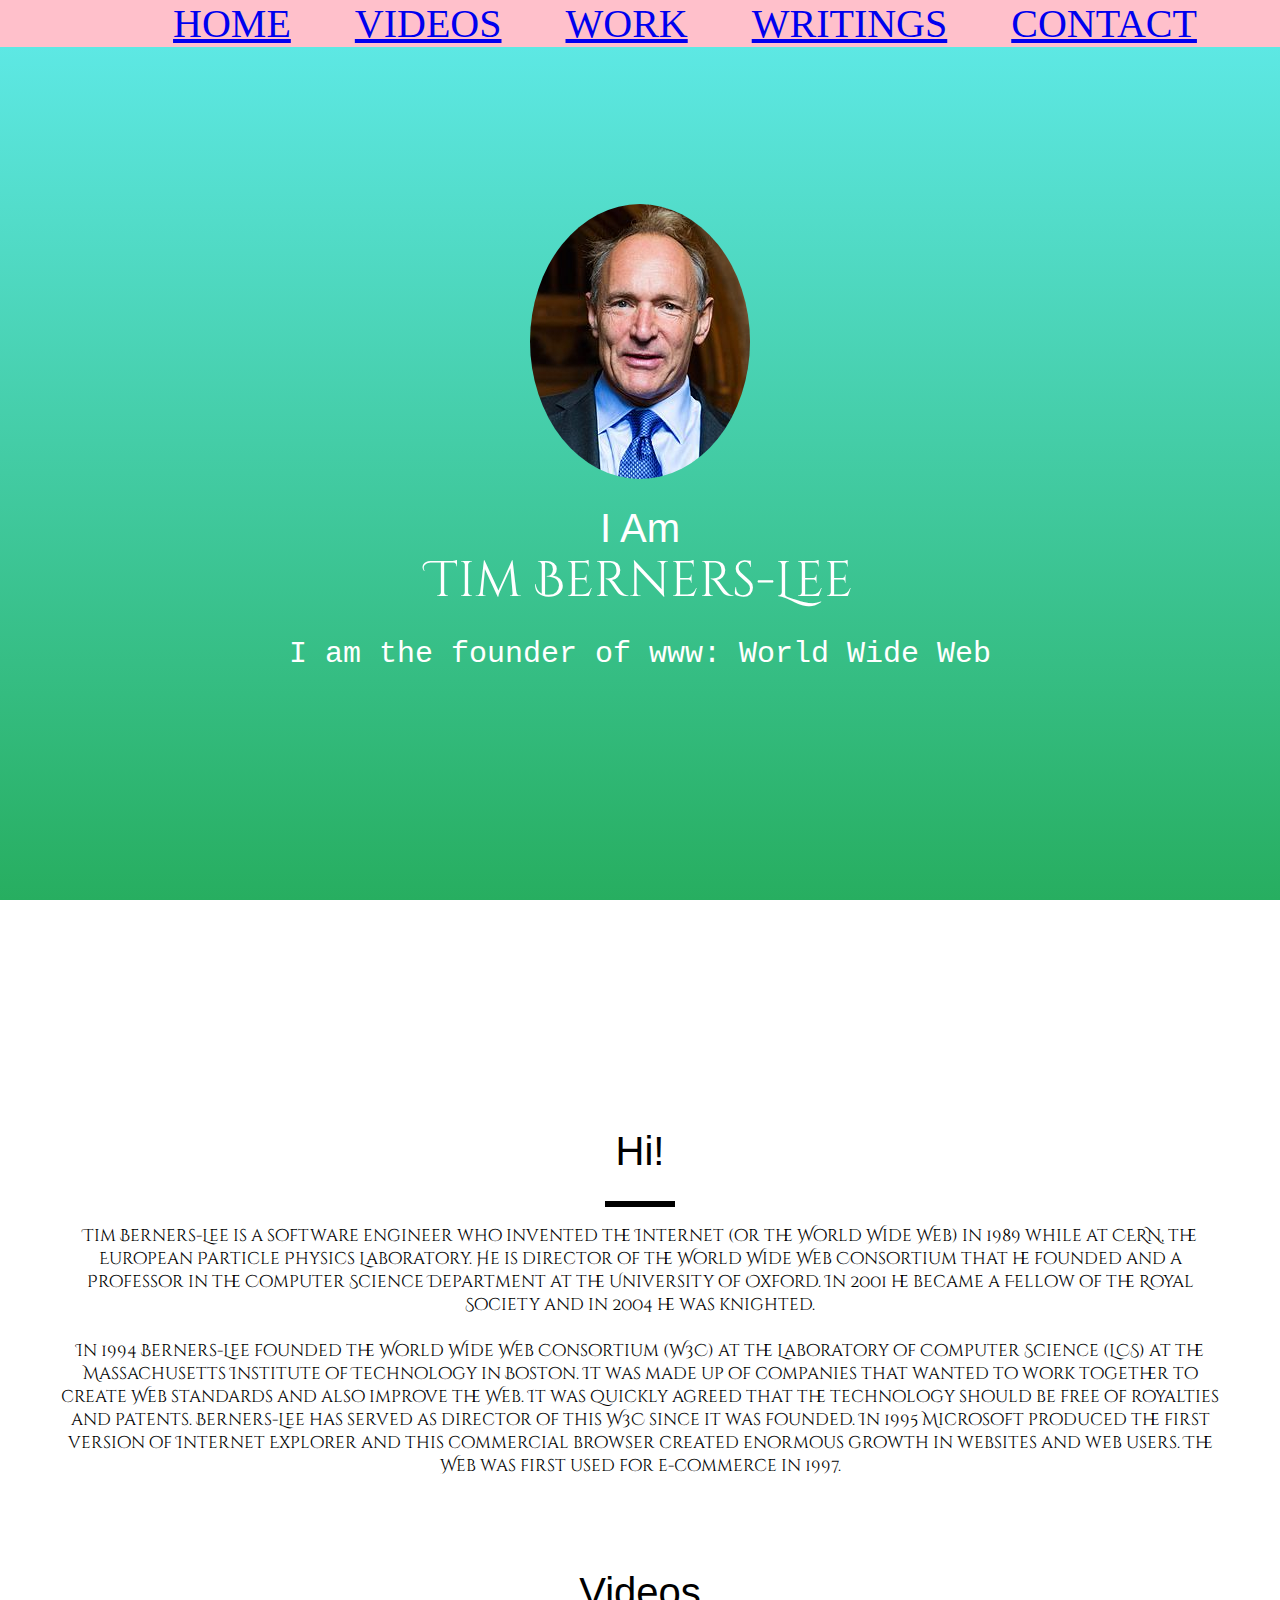
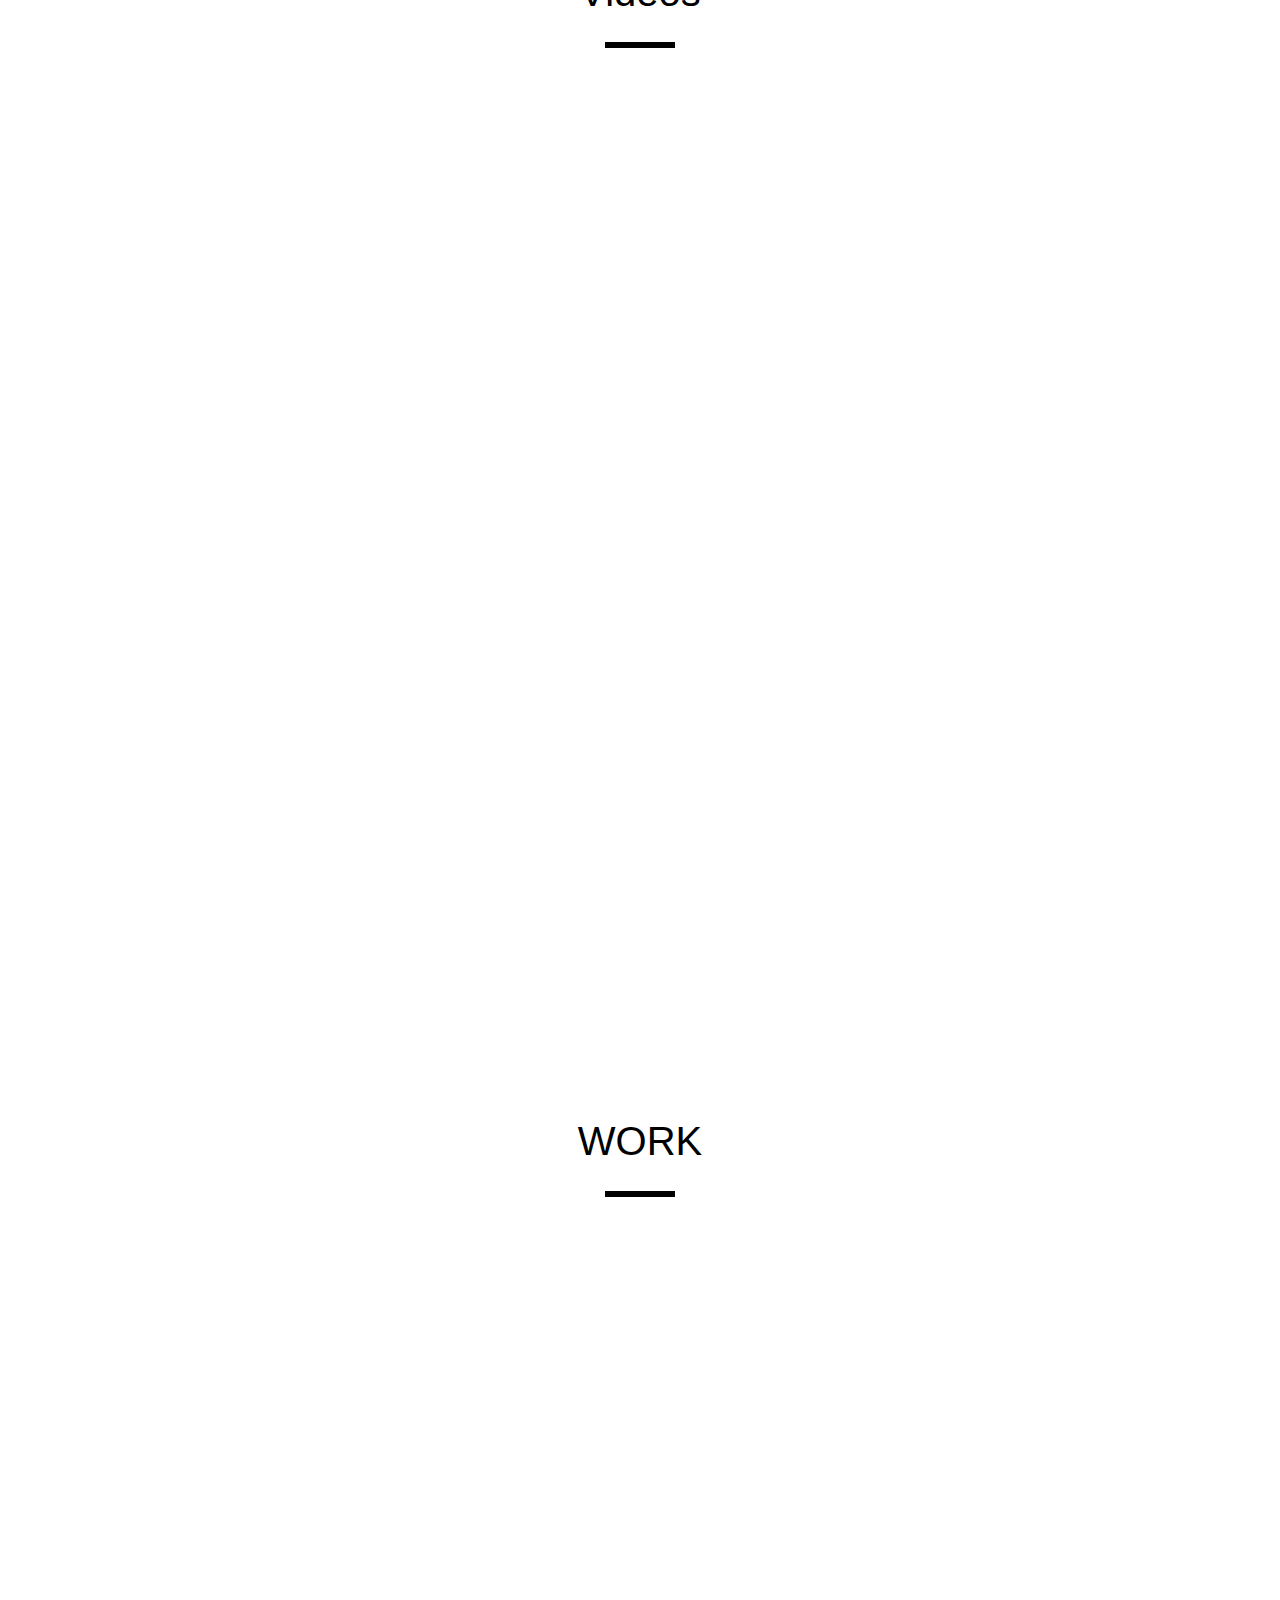
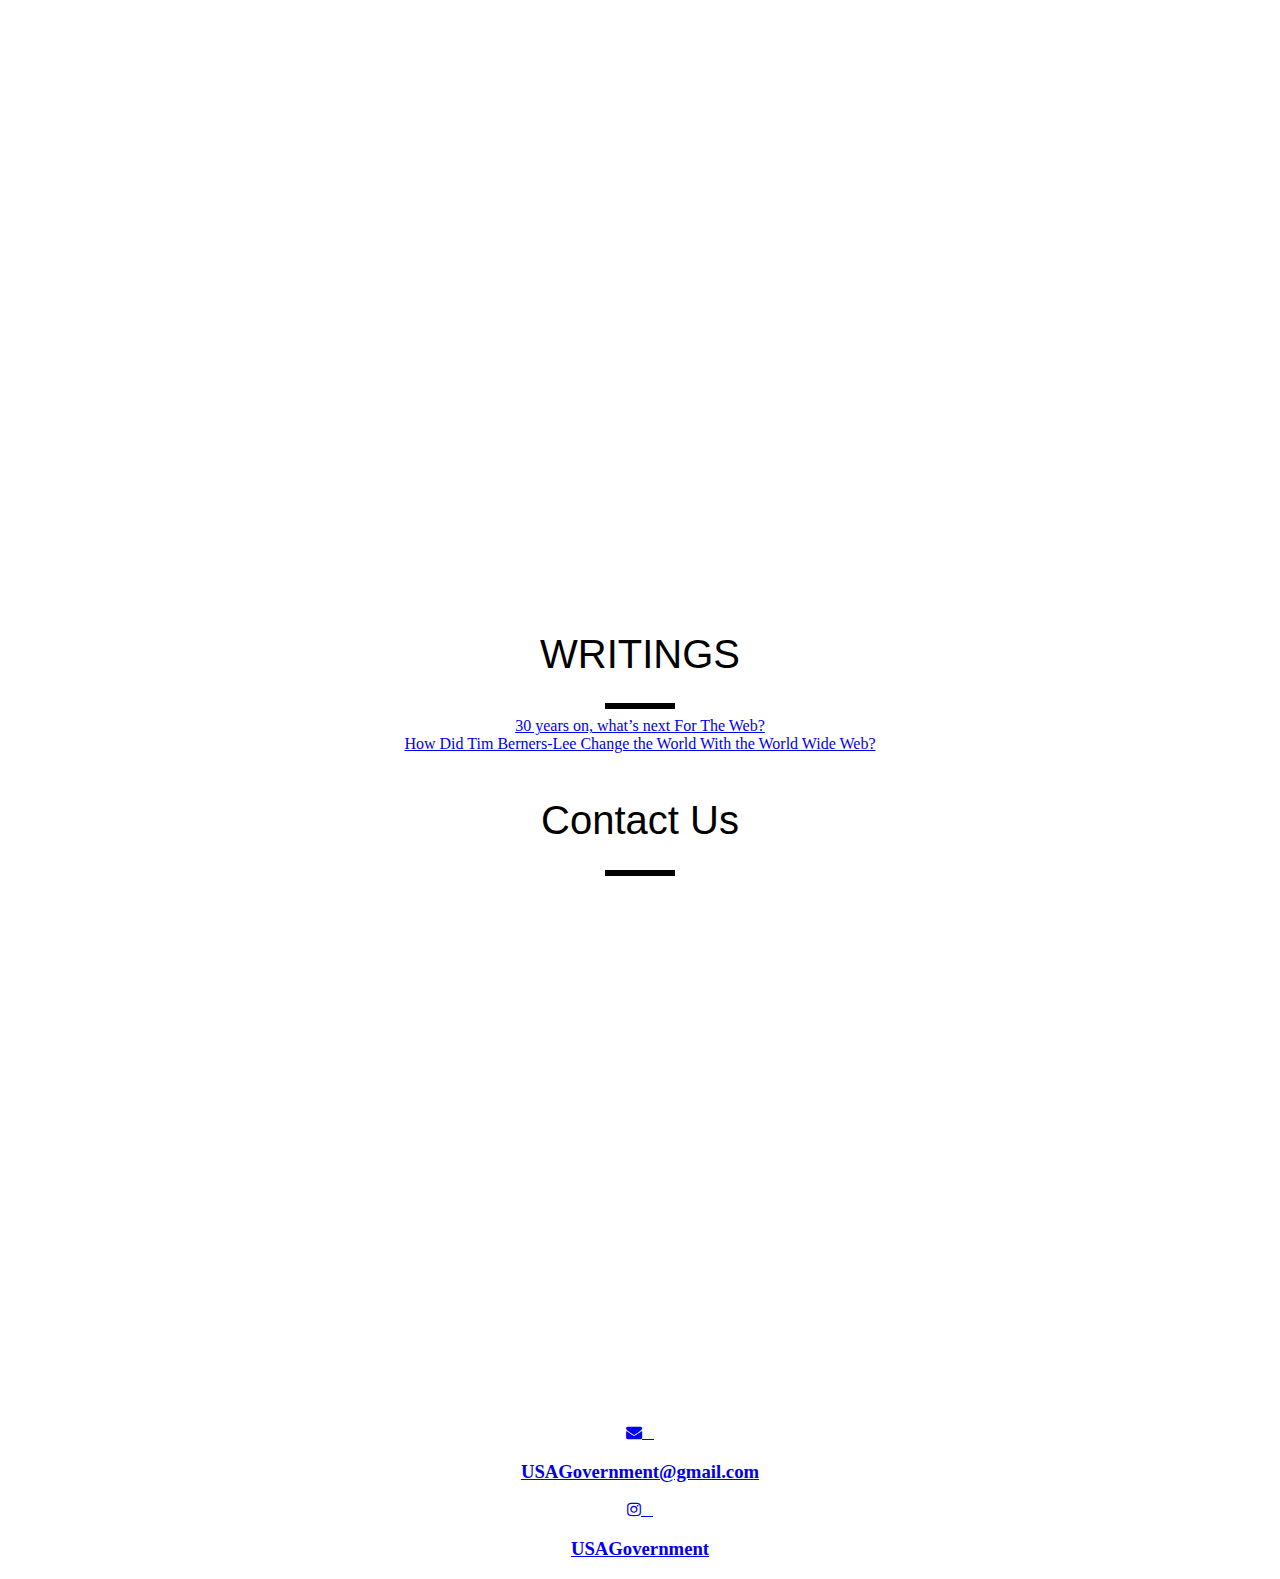
<file: index.html>
<html lang="en">

<head>
	<meta charset="utf-8">
	<title>Sir Tim Berners-Lee</title>
	<link rel="stylesheet" href="style.css">
	<link href="https://fonts.googleapis.com/css?family=Cinzel+Decorative&display=swap" rel="stylesheet">
	<link rel="stylesheet" href="https://cdnjs.cloudflare.com/ajax/libs/font-awesome/4.7.0/css/font-awesome.min.css">
</head>

<body>

	<center>

		<ul class="menu">
			<li class="links"><a href="#welcome">HOME</a></li>
			<li class="links"><a href="#videos">VIDEOS</a></li>
			<li class="links"><a href="#work">WORK</a></li>
			<li class="links"><a href="#writings">WRITINGS</a></li>
			<li class="links"><a href="#contact">CONTACT</a></li>

		</ul>
	</center>

	<section id="welcome">
		<div class="parallax-inner">
			<img src="stbl.jpg" class="profile" />
			<h1>I Am <br><span id="name">Tim Berners-Lee</span></h1>
			<h2> I am the founder of www: World Wide Web</h2>
		</div>

	</section>


<br><br><br><br><br><br><br><br><br><br><br><br><br><br>
	<section id="bio">
		<h1>Hi!</h1>
		<div class="line"></div>
		
		<p>Tim Berners-Lee is a software engineer who invented the Internet (or the World Wide Web) in 1989 while at CERN, the European Particle Physics Laboratory.

			He is director of the World Wide Web Consortium that he founded and a Professor in the Computer Science Department at the University of Oxford.

			In 2001 he became a Fellow of the Royal Society and in 2004 he was knighted.<br><br>In 1994 Berners-Lee founded the World Wide Web Consortium (W3C) at the Laboratory of Computer Science (LCS) at the Massachusetts Institute of Technology in Boston. It was made up of companies that wanted to work together to create Web standards and also improve the Web. It was quickly agreed that the technology should be free of royalties and patents. Berners-Lee has served as director of this W3C since it was founded.

			In 1995 Microsoft produced the first version of Internet Explorer and this commercial browser created enormous growth in websites and web users.

			The Web was first used for e-commerce in 1997.</p>
	</section>

	<section id="videos">
		<h1>Videos</h1>
		<div class="line"></div>
		<br>
		<iframe width="900" height="500" src="https://www.youtube.com/embed/OM6XIICm_qo" frameborder="0" allow="accelerometer; autoplay; encrypted-media; gyroscope; picture-in-picture" allowfullscreen></iframe>
		<br>
		<br>
		<iframe width="900" height="500" src="https://www.youtube.com/embed/J8hzJxb0rpc" frameborder="0" allow="accelerometer; autoplay; encrypted-media; gyroscope; picture-in-picture" allowfullscreen></iframe>

	</section>
	<section id="work">
		<h1>WORK</h1>
		<div class="line"></div>
		<iframe width="900" height="1000" src="https://en.wikipedia.org/wiki/Tim_Berners-Lee#Career_and_research" frameborder="0"></iframe>

	</section>
	<section id="writings">
		<h1>WRITINGS</h1>
		<div class="line"></div>
		<a class="article" href="https://webfoundation.org/2019/03/web-birthday-30" target="_blank">30 years on, what’s next For The Web?</a>
		<br>
		<a class="article" href="https://interestingengineering.com/how-did-tim-berners-lee-change-the-world-with-the-world-wide-web" target="_blank">How Did Tim Berners-Lee Change the World With the World Wide Web?</a>
	</section>
	<br>

	<section id="Contact Us">
		<h1>Contact Us</h1>
		<div class="line"></div>
		<iframe src="https://www.google.com/maps/embed?pb=!1m18!1m12!1m3!1d3025.3062027567557!2d-74.04668908529935!3d40.689253446944996!2m3!1f0!2f0!3f0!3m2!1i1024!2i768!4f13.1!3m3!1m2!1s0x89c25090129c363d%3A0x40c6a5770d25022b!2sStatue%20of%20Liberty!5e0!3m2!1sen!2sin!4v1645948356953!5m2!1sen!2sin" width="600" height="450" style="border:0;" allowfullscreen="" loading="lazy"></iframe> <br><br><br><br><br><br>

		<div class="mail">
			<a href="mailtousagovernment.com?subject=HELLO!">
				<i class="fa fa-envelope"> </i> &nbsp;&nbsp; <h3> USAGovernment@gmail.com </h3>
			</a>

			<a href="#">
				<i class="fa fa-instagram"> </i>
				&nbsp;&nbsp; <h3> USAGovernment</h3>
			</a>
		</div>


	</section>


</body></html>
</file>
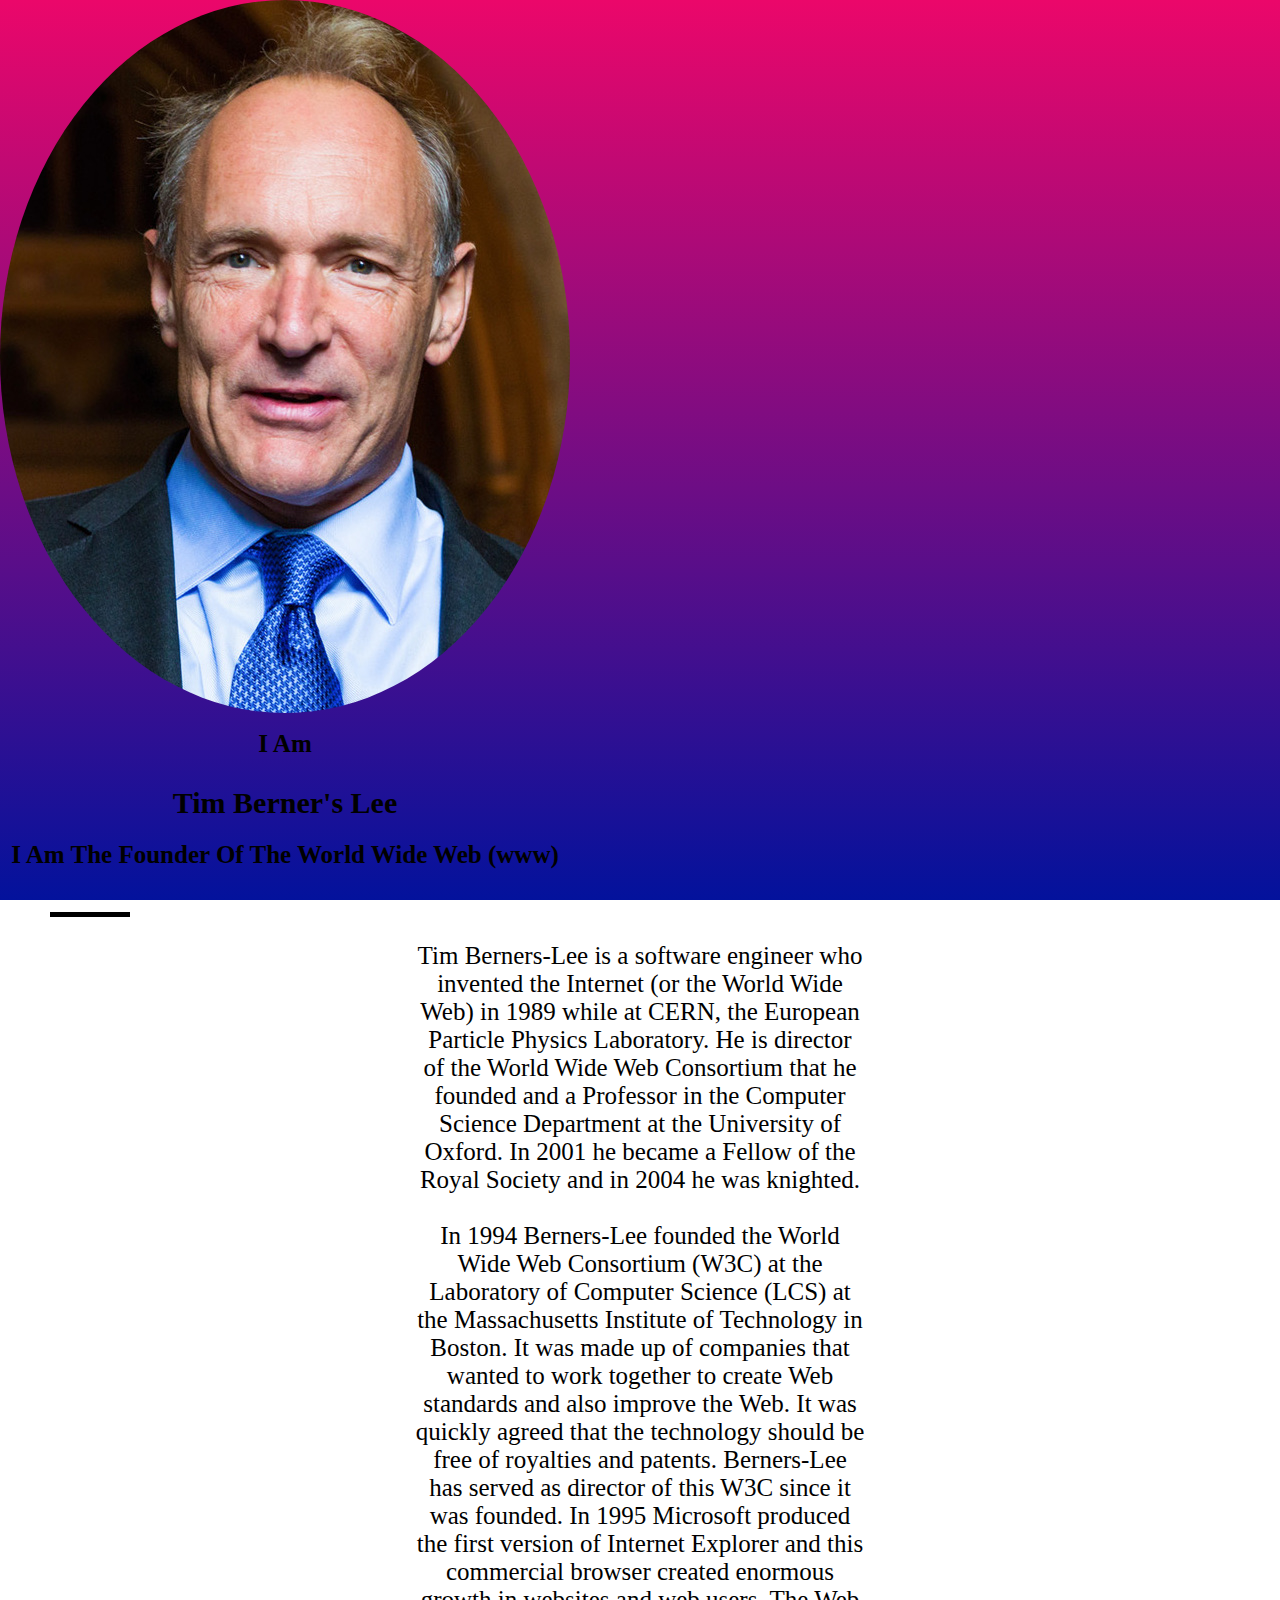
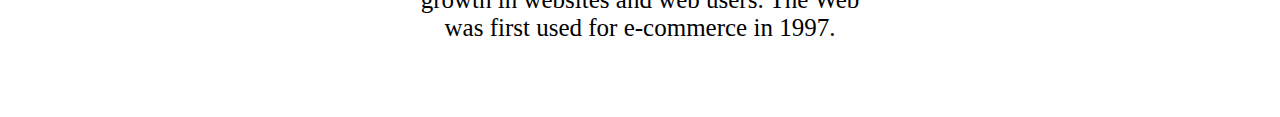
<file: HTML.html>
<html>
<head>
    <title>
    TIM BERNERS LEE
    </title> 
    
    <link rel ="stylesheet" href="CSS.css">
    
    <link rel="preconnect" href="https://fonts.googleapis.com">
<link rel="preconnect" href="https://fonts.gstatic.com" crossorigin>
<link href="https://fonts.googleapis.com/css2?family=PT+Serif&display=swap" rel="stylesheet">
   
</head>
    <body>
        
        
 <ul class="menu">
  <li class="links">Home</li>      
<li class="links">My Videos</li>  
     <li class="links">Work</li>  
     <li class="links">Writings</li> 
     <li class="links">Contact Us</li>  
    </ul>
            
            
 <section id = "WELCOME">
     <div class="parallax-inner">
    <img src="www.owner.jpg" class= "profile">
    
         <h1>
         I Am <br> <br> <span id="name"> Tim Berner's Lee </span>
         </h1>
         
         
         <h2>
         I Am The Founder Of The World Wide Web (www)
         </h2>
        </div>
        </section>
        
        <section id="biography">
        <h1>
         Hi!   
        </h1>
        <div class="line"> 
        </div>
        <p>
         
            Tim Berners-Lee is a software engineer who invented the Internet (or the World Wide Web) in 1989 while at CERN, the European Particle Physics Laboratory. He is director of the World Wide Web Consortium that he founded and a Professor in the Computer Science Department at the University of Oxford. In 2001 he became a Fellow of the Royal Society and in 2004 he was knighted.<br/><br/>In 1994 Berners-Lee founded the World Wide Web Consortium (W3C) at the Laboratory of Computer Science (LCS) at the Massachusetts Institute of Technology in Boston. It was made up of companies that wanted to work together to create Web standards and also improve the Web. It was quickly agreed that the technology should be free of royalties and patents. Berners-Lee has served as director of this W3C since it was founded. In 1995 Microsoft produced the first version of Internet Explorer and this commercial browser created enormous growth in websites and web users. The Web was first used for e-commerce in 1997.
            
        </p>
        
 </section>
</body>
          
     
    
</html>
</file>
<file: style.css>
body {
    margin: 0;
    padding-top: 800px;
    text-align: center;
}

.profile {
    border-radius: 50%;

}

#welcome {

    position: absolute;
    color: #FFFFFF;
    bottom: 0;
    background: linear-gradient(#60ebeb 0%, #27ae60 100%);
    display: table;
    width: 100%;
    height: 100%;
    z-index: 9;
    
}



h1 {

    font-size: 40px;
    font-family: sans-serif;
    font-weight: 300;

}

#name {
    font-size: 50px;
    line-height: 1.2;
    font-family: 'Cinzel Decorative', cursive;

}

h2 {
    font-size: 30px;
    font-weight: 300;
    font-family: monospace;
}

#bio {
    font-family: 'Cinzel Decorative', cursive;
    z-index: 1;
    padding: 50px;
    text-align: center;
	font-size: 100px;
}

.line {
    height: 6px;
    background-color: #000;
    width: 70px;
    margin: 8px auto;
}


p {
    font-size: 17px;
}

.parallax-inner {

    display: table-cell;
    position: relative;
    text-align: center;
    vertical-align: middle;

}

.menu{
    position: fixed;
    background:pink ;
    width:100%;
    margin-top: 0px;
    top:0px;
    z-index: 10;
    
}
.links{
    display: inline;
    padding-left: 35px;
    padding-right: 25px;
    font-family: fantasy;
    font-size: 40px;
}
html {
    scroll-behavior: smooth;
}
.article:hover {
    color:fuchsia;
}
</file>
<file: CSS.css>
body {
    margin: 0;
    padding-top: 800px;
}
.profile{
    width: : 175px;
    margin-bottom: : 50px;
    border-radius: 50%;
}
#WELCOME{
    position: absolute;
    height: 800px;
    top: 0;
    bottom: 0;
    left: 0;
    right: 0;
    width: 100%;
    height: 100%;
    background: linear-gradient(#eb076a 0%,#03129c 100%);
}
h1 {
font-size:25px;
font-family:cursive;
font-weight:300px;
text-align: center;
}

#name{
    font-size: 30px;
    line-height: 1.2
    font-family:'cinzel Decorative',cursive;
}

.line{
    background-color: black;
    height: 5px;
    width: 80px;
}
h2 {
font-size:25px;
font-family:cursive;
font-weight:300px;
text-align: center;

}

.parallax-inner{
    text-align: center;
    display: table-cell;
    position: relative;
    vertical-align: middle;
}

#biography{
    text-align: center;
    padding:50px;
}

p{
    max-width: 450px;
    margin: 25px auto;
    font-size: 25px;
    
}

.links{
  float: left;
      color:#f4fc03;
    padding-top: 5px;
    padding-bottom: 5px;
    padding-right: 9px;
    padding-left: 9px;
    font-size: 20px;
    font-family: fantasy;
}

.links:hover{
    background-color: cyan
        
}

.menu{
    list-style: none;
z-index:10;
    cursor:pointer;
        top:10px;
    right: 30px;
    position: absolute
     font-family :sans-serif;
}
</file>
